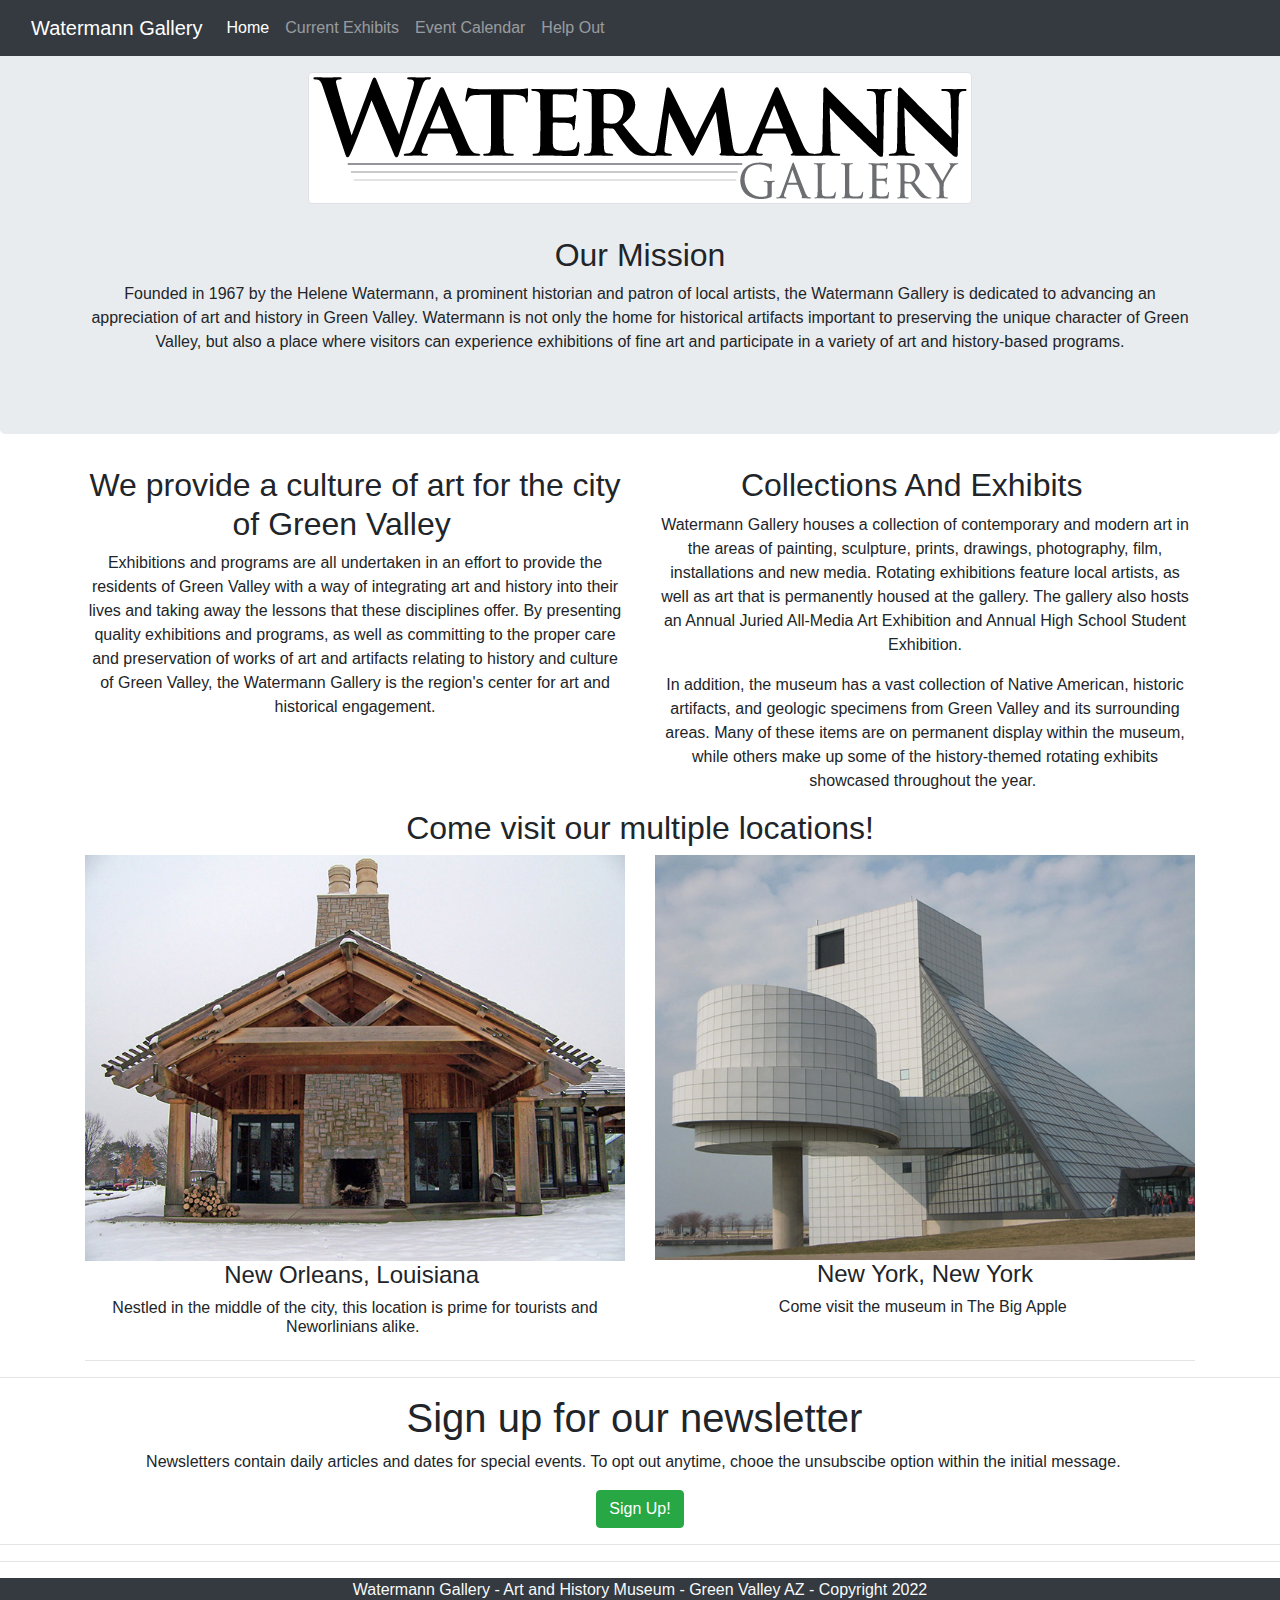
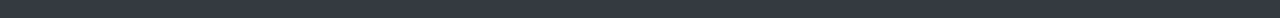
<file: Gallery/index.html>
<!DOCTYPE html>
<html lang="en">
  <head>
    <meta charset="utf-8">
    <meta http-equiv="X-UA-Compatible" content="IE=edge">
    <meta name="viewport" content="width=device-width, initial-scale=1">
	 <link href="https://cdn.jsdelivr.net/npm/bootstrap@5.1.3/dist/css/bootstrap.min.css" rel="stylesheet" integrity="sha384-1BmE4kWBq78iYhFldvKuhfTAU6auU8tT94WrHftjDbrCEXSU1oBoqyl2QvZ6jIW3" crossorigin="anonymous">
    <title>Watermann Gallery</title>
    <!-- Bootstrap -->
    <link href="css/bootstrap-4.4.1.css" rel="stylesheet">
    <link href="styles.css" rel="stylesheet" type="text/css">
  </head>
  <body>
	  
	  
   <nav class="navbar navbar-expand-lg navbar-dark bg-dark fixed-top">
  <div class="container-fluid">
    <a class="navbar-brand" href="home.html">Watermann Gallery</a>
    <button class="navbar-toggler" type="button" data-bs-toggle="collapse" data-bs-target="#navbarNavAltMarkup" aria-controls="navbarNavAltMarkup" aria-expanded="false" aria-label="Toggle navigation">
      <span class="navbar-toggler-icon"></span>
    </button>
    <div class="collapse navbar-collapse" id="navbarNavAltMarkup">
      <div class="navbar-nav">
        <a class="nav-link active" aria-current="page" href="home.html">Home</a>
        <a class="nav-link" href="current-exhibits.html">Current Exhibits</a>
        <a class="nav-link" href="event-calendar.html">Event Calendar</a>
        <a class="nav-link" href="Help-Out.html">Help Out</a>
      </div>
    </div>
  </div>
</nav>
	  
	  
    <section>
      <div class="jumbotron text-center mt-2">
        <div class="container header-main">
          <div class="row">
            <div class="col-12">
              <h1> <img src="images/watermann-logo.png" alt="logo" class="img-thumbnail"> </h1>
			  
				<br />
				<h2>Our Mission</h2>
				  
              <p>Founded in 1967 by the Helene Watermann, a prominent historian and patron of local artists, the Watermann Gallery is dedicated to advancing an appreciation of art and history in Green Valley. Watermann is not only the home for historical artifacts important to preserving the unique character of Green Valley, but also a place where visitors can experience exhibitions of fine art and participate in a variety of art and history-based programs.</p>
            </div>
          </div>
        </div>
      </div>
    </section>
    <section>
      <div class="container">
        <div class="row">
          <div class="col-6 text-center">
            <h2>We provide a culture of art for the city of Green Valley&nbsp; &nbsp;</h2>
            <p>Exhibitions and programs are all undertaken in an effort to provide the residents of Green Valley with a way of integrating art and history into their lives and taking away the lessons that these disciplines offer. By presenting quality exhibitions and programs, as well as committing to the proper care and preservation of works of art and artifacts relating to history and culture of Green Valley, the Watermann Gallery is the region's center for art and historical engagement.</p>
          </div>
			
			<br />
			
			    <div class="col-6 text-center">
            <h2>Collections And Exhibits&nbsp; &nbsp;</h2>
            <p>Watermann Gallery houses a collection of contemporary and modern art in the areas of painting, sculpture, prints, drawings, photography, film, installations and new media. Rotating exhibitions feature local artists, as well as art that is permanently housed at the gallery. The gallery also hosts an Annual Juried All-Media Art Exhibition and Annual High School Student Exhibition.</p>
            <p>In addition, the museum has a vast collection of Native American, historic artifacts, and geologic specimens from Green Valley and its surrounding areas. Many of these items are on permanent display within the museum, while others make up some of the history-themed rotating exhibits showcased throughout the year.&nbsp;</p>
          </div>
			
        </div>
      </div>
    </section>
<section>
  <div class="container">
        <div class="row">
          <div class="col-12 text-center">
            <h2>Come visit our multiple locations!</h2>
</div>
        </div>
        <div class="row">
          <div class="col-md-6 col-12 text-center">
            <img class="img-fluid" src="images/gallery.jpg" alt="">
            <h4>New Orleans, Louisiana&nbsp;</h4>
            <h6>Nestled in the middle of the city, this location is prime for tourists and Neworlinians alike.&nbsp;</h6>
          </div>
          <div class="col-md-6 col-12 text-center mt-md-0 mt-2">
            <img class="img-fluid" src="images/architecture-basinger.jpg" alt="">
            <h4>New York, New York</h4>
            <h6>Come visit the museum in The Big Apple&nbsp;</h6>
          </div>
        </div>
<hr>
</div>
    </section>
    <hr>
    <section>
      <div class="container">
        <div class="row">
          <div class="col-12 text-center">
            <h1>Sign up for our newsletter&nbsp;</h1>
            <p>Newsletters contain daily articles and dates for special events. To opt out anytime, chooe the unsubscibe option within the initial message.&nbsp; &nbsp;</p>
            <button type="button" class="btn btn-success">Sign Up!</button>
          </div>
        </div>
      </div>
    </section>
    <hr>
    <div class="section">
      <div class="container"> </div>
    </div>
    <hr>
    <footer class="text-center bg-dark">
      <div class="container">
        <div class="row">
          <div class="col-12">
            <p class="text-light">Watermann Gallery - Art and History Museum - Green Valley AZ - Copyright 2022</p>
          </div>
        </div>
      </div>
    </footer>
    <!-- jQuery (necessary for Bootstrap's JavaScript plugins) -->
	 <script src="https://cdn.jsdelivr.net/npm/bootstrap@5.1.3/dist/js/bootstrap.bundle.min.js" integrity="sha384-ka7Sk0Gln4gmtz2MlQnikT1wXgYsOg+OMhuP+IlRH9sENBO0LRn5q+8nbTov4+1p" crossorigin="anonymous"></script>
    <script src="js/jquery-3.4.1.min.js"></script>
    <!-- Include all compiled plugins (below), or include individual files as needed -->
    <script src="js/popper.min.js"></script>
    <script src="js/bootstrap-4.4.1.js"></script>
  </body>
</html>
</file>
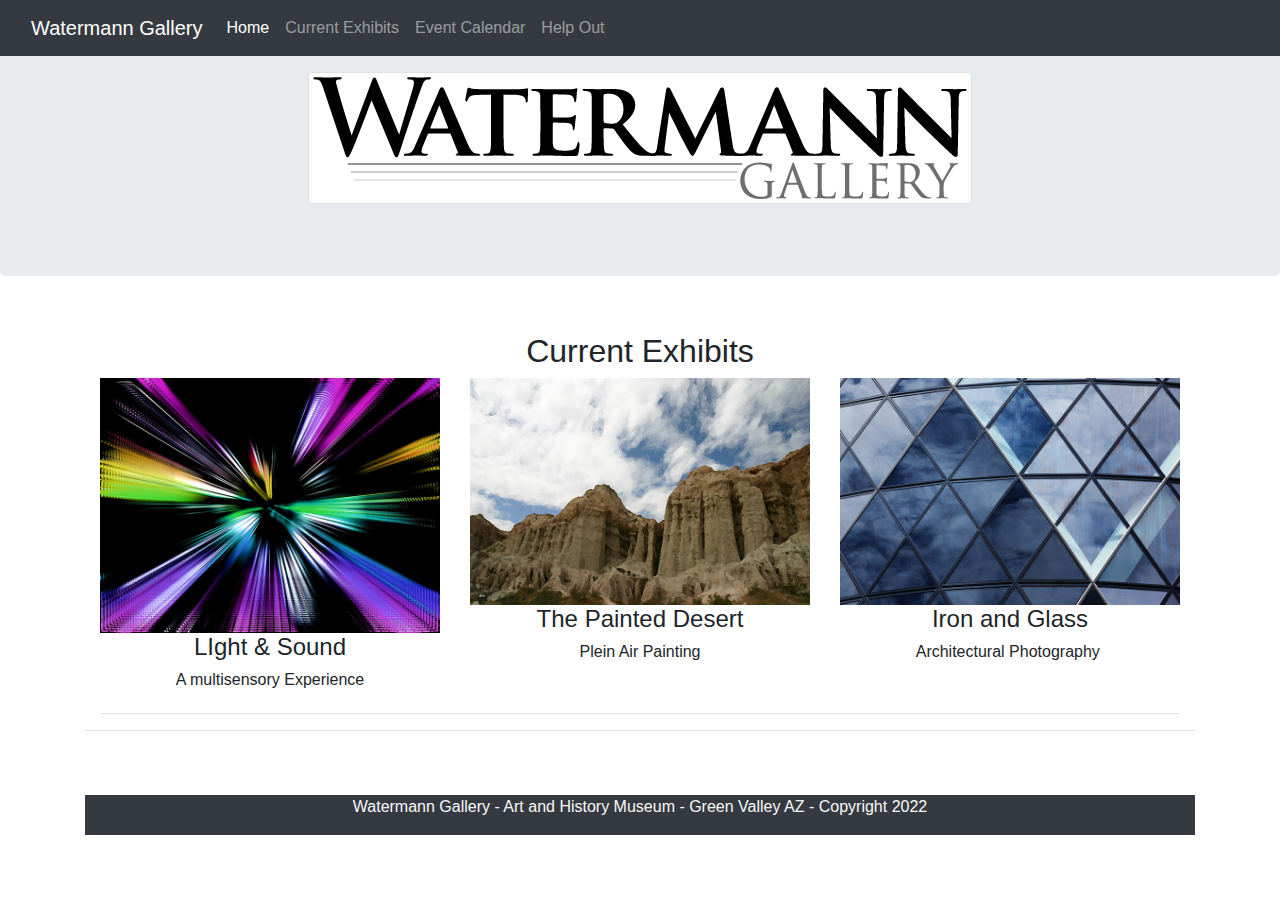
<file: Gallery/current-exhibits.html>
<!DOCTYPE html>
<html lang="en">
  <head>
    <meta charset="utf-8">
    <meta http-equiv="X-UA-Compatible" content="IE=edge">
    <meta name="viewport" content="width=device-width, initial-scale=1">
	 <link href="https://cdn.jsdelivr.net/npm/bootstrap@5.1.3/dist/css/bootstrap.min.css" rel="stylesheet" integrity="sha384-1BmE4kWBq78iYhFldvKuhfTAU6auU8tT94WrHftjDbrCEXSU1oBoqyl2QvZ6jIW3" crossorigin="anonymous">
    <title>Current Exhibits</title>

    <!-- Bootstrap -->
    <link href="css/bootstrap-4.4.1.css" rel="stylesheet">

  </head>
  <body>
	  
    <nav class="navbar navbar-expand-lg navbar-dark bg-dark fixed-top">
  <div class="container-fluid">
    <a class="navbar-brand" href="index.html">Watermann Gallery</a>
    <button class="navbar-toggler" type="button" data-bs-toggle="collapse" data-bs-target="#navbarNavAltMarkup" aria-controls="navbarNavAltMarkup" aria-expanded="false" aria-label="Toggle navigation">
      <span class="navbar-toggler-icon"></span>
    </button>
    <div class="collapse navbar-collapse" id="navbarNavAltMarkup">
      <div class="navbar-nav">
        <a class="nav-link active" aria-current="page" href="index.html">Home</a>
        <a class="nav-link" href="current-exhibits.html">Current Exhibits</a>
        <a class="nav-link" href="event-calendar.html">Event Calendar</a>
        <a class="nav-link" href="Help-Out.html">Help Out</a>
      </div>
    </div>
  </div>
</nav>
	  
	    
  <section>
    <div class="jumbotron text-center mt-2">
      <div class="container header-main">
        <div class="row">
          <div class="col-12">
            <h1> <img src="images/watermann-logo.png" alt="logo" class="img-thumbnail"> </h1>
			  
				
	
            </div>
          </div>
        </div>
      </div>
    </section>
	  
<div class="container">
   <div class="row text-center">
          <div class="col-lg-6 offset-lg-3"> </div>
       </div>
       <br>
	<section>
  <div class="container">
        <div class="row">
          <div class="col-12 text-center">
            <h2>Current Exhibits</h2>
	</div>
        </div>
        <div class="row">
          <div class="col-md-4 col-12 text-center">
            <img class="img-fluid" src="images/light-sauermaul.jpg" alt="">
            <h4>LIght &amp; Sound</h4>
            <h6>A multisensory Experience</h6>
          </div>
          <div class="col-md-4 col-12 text-center mt-md-0 mt-2">
            <img class="img-fluid" src="images/painting-cliffs.jpg" alt="">
            <h4>The Painted Desert</h4>
            <h6>Plein Air Painting</h6>
          </div>
		  <div class="col-md-4 col-12 text-center mt-md-0 mt-2">
            <img class="img-fluid" src="images/architecture-kratochvil.jpg" alt="">
            <h4>Iron and Glass</h4>
            <h6>Architectural Photography&nbsp;</h6>
          </div>
        </div>
		
	
<hr>
</div>
    </section>
       <hr>
       <br>
<br/>
	
	 <footer class="text-center bg-dark col-12" >
      <div class="container">
        <div class="row">
          <div class="col-12">
            <p class="text-light">Watermann Gallery - Art and History Museum - Green Valley AZ - Copyright 2022</p>
          </div>
        </div>
      </div>
    </footer>
      
    <!-- jQuery (necessary for Bootstrap's JavaScript plugins) --> 
	<script src="https://cdn.jsdelivr.net/npm/bootstrap@5.1.3/dist/js/bootstrap.bundle.min.js" integrity="sha384-ka7Sk0Gln4gmtz2MlQnikT1wXgYsOg+OMhuP+IlRH9sENBO0LRn5q+8nbTov4+1p" crossorigin="anonymous"></script>
    <script src="js/jquery-3.4.1.min.js"></script>

    <!-- Include all compiled plugins (below), or include individual files as needed --> 
    <script src="js/popper.min.js"></script>
  <script src="js/bootstrap-4.4.1.js"></script>
  </body>
</html>
</file>
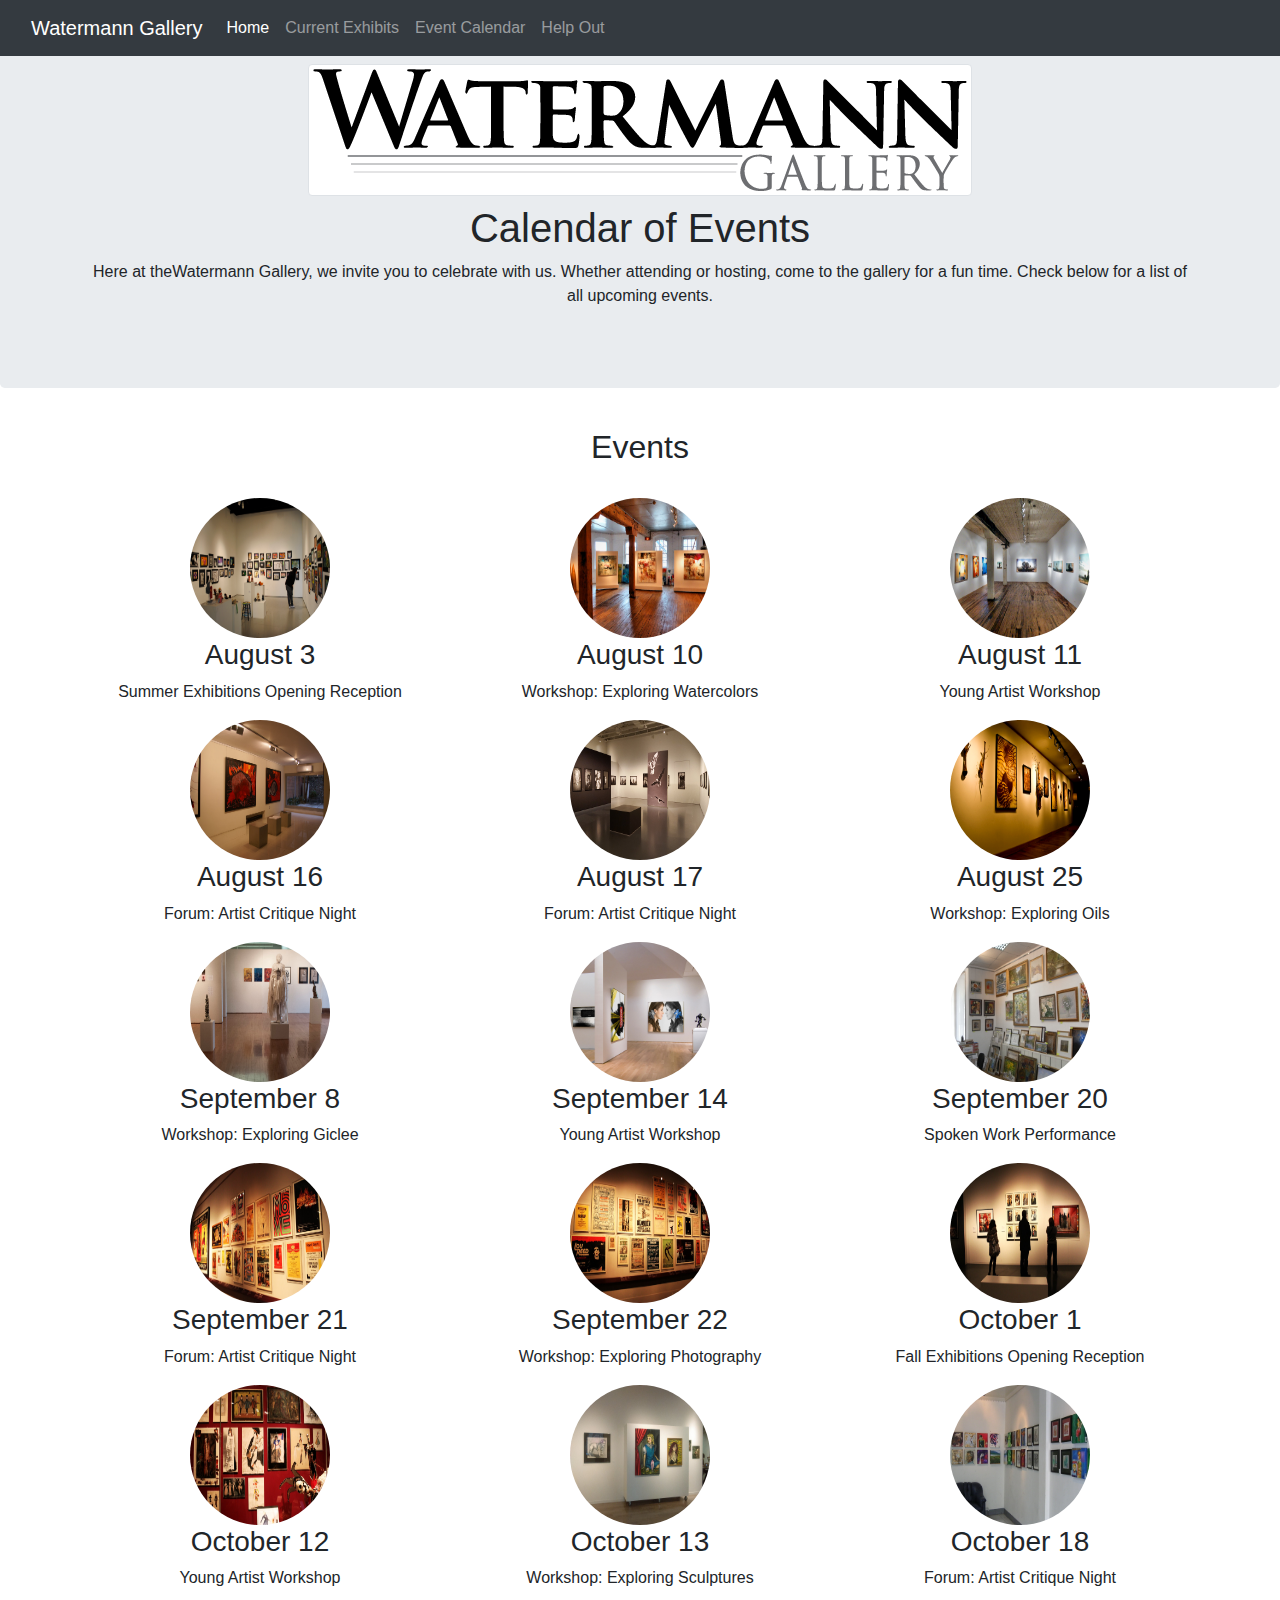
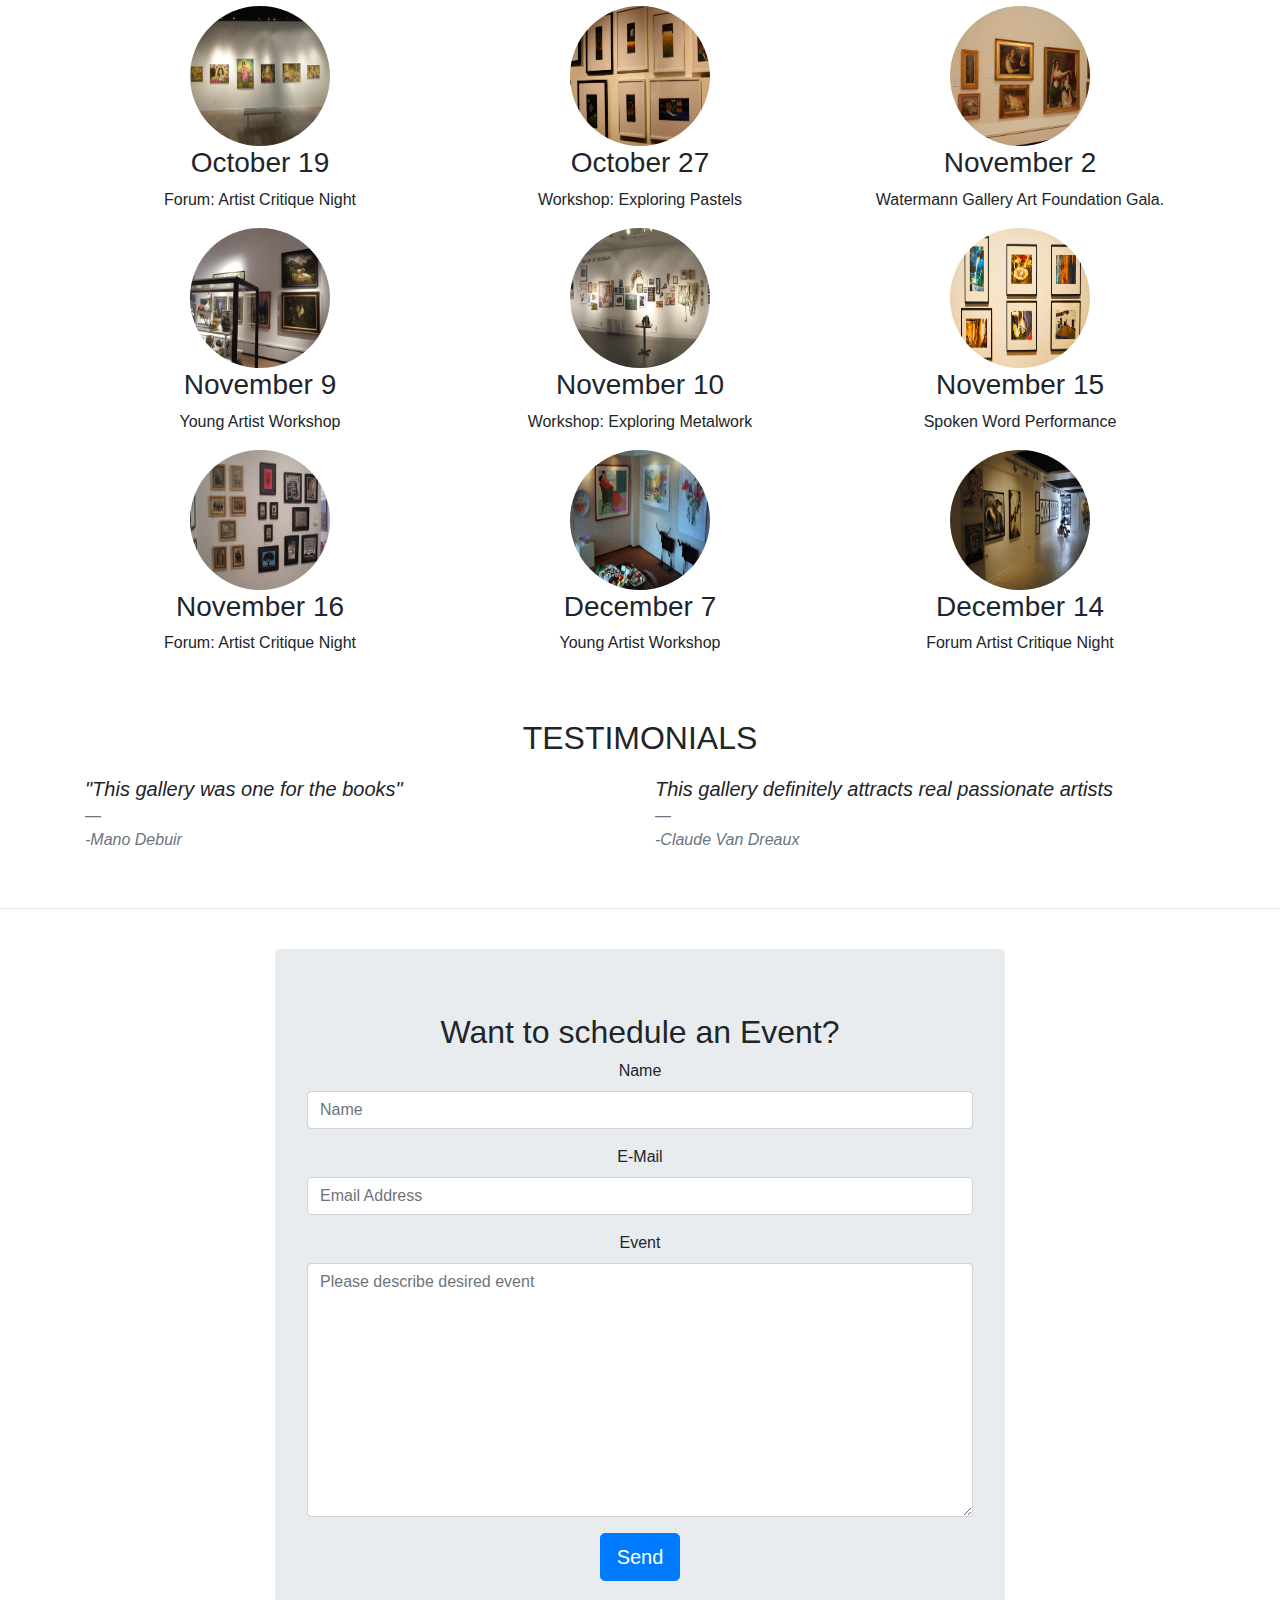
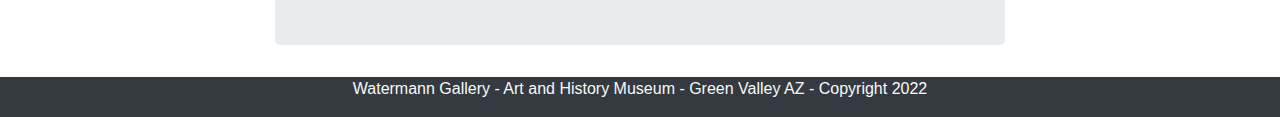
<file: Gallery/event-calendar.html>
<!DOCTYPE html>
<html lang="en">
  <head>
    <meta charset="utf-8">
    <meta http-equiv="X-UA-Compatible" content="IE=edge">
    <meta name="viewport" content="width=device-width, initial-scale=1">
	  <link href="https://cdn.jsdelivr.net/npm/bootstrap@5.1.3/dist/css/bootstrap.min.css" rel="stylesheet" integrity="sha384-1BmE4kWBq78iYhFldvKuhfTAU6auU8tT94WrHftjDbrCEXSU1oBoqyl2QvZ6jIW3" crossorigin="anonymous">
    <title>Calendar of Events</title>
    <!-- Bootstrap -->
    <link href="css/bootstrap-4.4.1.css" rel="stylesheet">
  </head>
  <body>
	  
	  
   <nav class="navbar navbar-expand-lg navbar-dark bg-dark fixed-top">
  <div class="container-fluid">
    <a class="navbar-brand" href="index.html">Watermann Gallery</a>
    <button class="navbar-toggler" type="button" data-bs-toggle="collapse" data-bs-target="#navbarNavAltMarkup" aria-controls="navbarNavAltMarkup" aria-expanded="false" aria-label="Toggle navigation">
      <span class="navbar-toggler-icon"></span>
    </button>
    <div class="collapse navbar-collapse" id="navbarNavAltMarkup">
      <div class="navbar-nav">
        <a class="nav-link active" aria-current="page" href="index.html">Home</a>
        <a class="nav-link" href="current-exhibits.html">Current Exhibits</a>
        <a class="nav-link" href="event-calendar.html">Event Calendar</a>
        <a class="nav-link" href="Help-Out.html">Help Out</a>
      </div>
    </div>
  </div>
</nav>
	  
    <header>
      <div class="jumbotron">
        <div class="container">
          <div class="row">
            <div class="col-12" id="logoptwo">
				<h1><img src="images/watermann-logo.png" alt="logo" class="img-thumbnail" ></h1>
              <h1 class="text-center">Calendar of Events</h1>
              <p class="text-center">Here at theWatermann Gallery, we invite you to celebrate with us. Whether attending or hosting, come to the gallery for a fun time. Check below for a list of all upcoming events.</p>
</div>
          </div>
        </div>
      </div>
    </header>
    <section>
      <div class="container">
        <div class="row">
          <div class="col-lg-12 mb-4 mt-2 text-center">
            <h2>Events</h2>
          </div>
        </div>
      </div>
      <div class="container ">
        <div class="row">
          <div class="col-lg-4 col-md-6 col-sm-12 text-center">
            <img class="rounded-circle" alt="140x140" style="width: 140px; height: 140px;" src="calendar-imgs/img1.jpg" data-holder-rendered="true">
            <h3>August 3</h3>
            <p>Summer Exhibitions Opening Reception</p>
          </div>
          <div class="col-lg-4 col-md-6 col-sm-12 text-center">
            <img class="rounded-circle" alt="140x140" style="width: 140px; height: 140px;" src="calendar-imgs/img2.jpg" data-holder-rendered="true">
            <h3>August 10</h3>
            <p>Workshop: Exploring Watercolors</p>
          </div>
          <div class="col-lg-4 col-md-6 col-sm-12 text-center">
            <img class="rounded-circle" alt="140x140" style="width: 140px; height: 140px;" src="calendar-imgs/img3.jpg" data-holder-rendered="true">
            <h3>August 11</h3>
            <p>Young Artist Workshop</p>
          </div>
          <div class="col-lg-4 col-md-6 col-sm-12 text-center">
            <img class="rounded-circle" alt="140x140" style="width: 140px; height: 140px;" src="calendar-imgs/img4.jpg" data-holder-rendered="true">
            <h3>August 16</h3>
            <p>Forum: Artist Critique Night</p>
          </div>
         <div class="col-lg-4 col-md-6 col-sm-12 text-center">
            <img class="rounded-circle" alt="140x140" style="width: 140px; height: 140px;" src="calendar-imgs/img5.jpg" data-holder-rendered="true">
            <h3>August 17</h3>
            <p>Forum: Artist Critique Night</p>
          </div>
          <div class="col-lg-4 col-md-6 col-sm-12 text-center">
            <img class="rounded-circle" alt="140x140" style="width: 140px; height: 140px;" src="calendar-imgs/img6.jpg" data-holder-rendered="true">
            <h3>August 25</h3>
            <p>Workshop: Exploring Oils</p>
          </div>
			<div class="col-lg-4 col-md-6 col-sm-12 text-center">
            <img class="rounded-circle" alt="140x140" style="width: 140px; height: 140px;" src="calendar-imgs/img7.jpg" data-holder-rendered="true">
            <h3>September 8</h3>
            <p>Workshop: Exploring Giclee</p>
          </div>
			<div class="col-lg-4 col-md-6 col-sm-12 text-center">
            <img class="rounded-circle" alt="140x140" style="width: 140px; height: 140px;" src="calendar-imgs/img8.jpg" data-holder-rendered="true">
            <h3>September 14</h3>
            <p>Young Artist Workshop</p>
          </div>
			<div class="col-lg-4 col-md-6 col-sm-12 text-center">
            <img class="rounded-circle" alt="140x140" style="width: 140px; height: 140px;" src="calendar-imgs/img9.jpg" data-holder-rendered="true">
            <h3>September 20</h3>
            <p>Spoken Work Performance</p>
          </div>
			<div class="col-lg-4 col-md-6 col-sm-12 text-center">
            <img class="rounded-circle" alt="140x140" style="width: 140px; height: 140px;" src="calendar-imgs/img10.jpg" data-holder-rendered="true">
            <h3>September 21</h3>
            <p>Forum: Artist Critique Night</p>
          </div>
			<div class="col-lg-4 col-md-6 col-sm-12 text-center">
            <img class="rounded-circle" alt="140x140" style="width: 140px; height: 140px;" src="calendar-imgs/img11.jpg" data-holder-rendered="true">
            <h3>September 22</h3>
            <p>Workshop: Exploring Photography</p>
          </div>
			<div class="col-lg-4 col-md-6 col-sm-12 text-center">
            <img class="rounded-circle" alt="140x140" style="width: 140px; height: 140px;" src="calendar-imgs/img12.jpg" data-holder-rendered="true">
            <h3>October 1</h3>
            <p>Fall Exhibitions Opening Reception</p>
          </div>
			<div class="col-lg-4 col-md-6 col-sm-12 text-center">
            <img class="rounded-circle" alt="140x140" style="width: 140px; height: 140px;" src="calendar-imgs/img13.jpg" data-holder-rendered="true">
            <h3>October 12</h3>
            <p>Young Artist Workshop</p>
          </div>
			<div class="col-lg-4 col-md-6 col-sm-12 text-center">
            <img class="rounded-circle" alt="140x140" style="width: 140px; height: 140px;" src="calendar-imgs/img14.jpg" data-holder-rendered="true">
            <h3>October 13</h3>
            <p>Workshop: Exploring Sculptures</p>
          </div>
			<div class="col-lg-4 col-md-6 col-sm-12 text-center">
            <img class="rounded-circle" alt="140x140" style="width: 140px; height: 140px;" src="calendar-imgs/img15.jpg" data-holder-rendered="true">
            <h3>October 18</h3>
            <p>Forum: Artist Critique Night</p>
          </div>
			<div class="col-lg-4 col-md-6 col-sm-12 text-center">
            <img class="rounded-circle" alt="140x140" style="width: 140px; height: 140px;" src="calendar-imgs/img16.jpg" data-holder-rendered="true">
            <h3>October 19</h3>
            <p>Forum: Artist Critique Night</p>
          </div>
			<div class="col-lg-4 col-md-6 col-sm-12 text-center">
            <img class="rounded-circle" alt="140x140" style="width: 140px; height: 140px;" src="calendar-imgs/img17.jpg" data-holder-rendered="true">
            <h3>October 27</h3>
            <p>Workshop: Exploring Pastels</p>
          </div>
			<div class="col-lg-4 col-md-6 col-sm-12 text-center">
            <img class="rounded-circle" alt="140x140" style="width: 140px; height: 140px;" src="calendar-imgs/img18.jpg" data-holder-rendered="true">
            <h3>November 2</h3>
            <p>Watermann Gallery Art Foundation Gala.</p>
          </div>
			<div class="col-lg-4 col-md-6 col-sm-12 text-center">
            <img class="rounded-circle" alt="140x140" style="width: 140px; height: 140px;" src="calendar-imgs/img19.jpg" data-holder-rendered="true">
            <h3>November 9</h3>
            <p>Young Artist Workshop</p>
          </div>
			<div class="col-lg-4 col-md-6 col-sm-12 text-center">
            <img class="rounded-circle" alt="140x140" style="width: 140px; height: 140px;" src="calendar-imgs/img20.jpg" data-holder-rendered="true">
            <h3>November 10</h3>
            <p>Workshop: Exploring Metalwork</p>
          </div>
			<div class="col-lg-4 col-md-6 col-sm-12 text-center">
            <img class="rounded-circle" alt="140x140" style="width: 140px; height: 140px;" src="calendar-imgs/img21.jpg" data-holder-rendered="true">
            <h3>November 15</h3>
            <p>Spoken Word Performance</p>
          </div>
			<div class="col-lg-4 col-md-6 col-sm-12 text-center">
            <img class="rounded-circle" alt="140x140" style="width: 140px; height: 140px;" src="calendar-imgs/img22.jpg" data-holder-rendered="true">
            <h3>November 16</h3>
            <p>Forum: Artist Critique Night</p>
          </div>
			<div class="col-lg-4 col-md-6 col-sm-12 text-center">
            <img class="rounded-circle" alt="140x140" style="width: 140px; height: 140px;" src="calendar-imgs/img23.jpg" data-holder-rendered="true">
            <h3>December 7</h3>
            <p>Young Artist Workshop</p>
          </div>
			<div class="col-lg-4 col-md-6 col-sm-12 text-center">
            <img class="rounded-circle" alt="140x140" style="width: 140px; height: 140px;" src="calendar-imgs/img24.jpg" data-holder-rendered="true">
            <h3>December 14</h3>
            <p>Forum Artist Critique Night</p>
          </div>
			<br />
			<br />
			<hr>
			
        </div>
		  <br />
        <div class="row">
          <div class="col-sm-12 mt-4 mb-2 text-center">
            <h2>TESTIMONIALS</h2>
          </div>
        </div>
        <div class="row">
          <div class="col-sm-6 col-lg-6">
            <blockquote class="blockquote">
              <p class="mb-0"><i>"This gallery was one for the books"</i></p>
              <small class="blockquote-footer"><br /> <cite title="Source Title">-Mano Debuir</cite></small> 
            </blockquote>
          </div>
          <div class="col-sm-6 col-lg-6">
            <blockquote class="blockquote">
              <p class="mb-0"><i>This gallery definitely attracts real passionate artists</i></p>
              <small class="blockquote-footer"><br /><cite title="Source Title">-Claude Van Dreaux</cite></small> 
            </blockquote>
          </div>
        </div>
      </div>
		
		<br />
		<hr>
		<br /> 
      
    </section>
    <div class="container">
      <div class="row">
        <div class="col-12 col-md-8 mx-auto">
          <div class="jumbotron">
            <div class="row text-center">
              <div class="text-center col-12">
                <h2>Want to schedule an Event? </h2>
              </div>
              <div class="text-center col-12">
                
                <form id="feedbackForm" class="text-center">
                  <div class="form-group">
                    <label for="name">Name</label>
                    <input type="text" class="form-control" id="name" name="name" placeholder="Name" aria-describedby="nameHelp">
                    <span id="nameHelp" class="form-text text-muted" style="display: none;">Please enter your name.</span>
                  </div>
                  <div class="form-group">
                    <label for="email">E-Mail</label>
                    <input type="email" class="form-control" id="email" name="email" placeholder="Email Address" aria-describedby="emailHelp">
                    <span id="emailHelp" class="form-text text-muted" style="display: none;">Please enter a valid e-mail address.</span>
                  </div>
                  <div class="form-group">
                    <label for="message">Event</label>
                    <textarea rows="10" cols="100" class="form-control" id="message" name="message" placeholder="Please describe desired event" aria-describedby="messageHelp"></textarea>
                    <span id="messageHelp" class="form-text text-muted" style="display: none;">Please enter a message.</span>
                  </div>
                  <button type="submit" id="feedbackSubmit" class="btn btn-primary btn-lg"> Send</button>
                </form>
              </div>
            </div>
          </div>
        </div>
      </div>
    </div>
   <footer class="text-center bg-dark">
      <div class="container">
        <div class="row">
          <div class="col-12">
            <p class="text-light">Watermann Gallery - Art and History Museum - Green Valley AZ - Copyright 2022</p>
          </div>
        </div>
      </div>
    </footer>
	  <script src="https://cdn.jsdelivr.net/npm/bootstrap@5.1.3/dist/js/bootstrap.bundle.min.js" integrity="sha384-ka7Sk0Gln4gmtz2MlQnikT1wXgYsOg+OMhuP+IlRH9sENBO0LRn5q+8nbTov4+1p" crossorigin="anonymous"></script>
    <!-- jQuery (necessary for Bootstrap's JavaScript plugins) --> 
    <script src="js/jquery-3.4.1.min.js"></script> 
    <!-- Include all compiled plugins (below), or include individual files as needed --> 
    <script src="js/popper.min.js"></script> 
    <script src="js/bootstrap-4.4.1.js"></script>
  </body>
</html>
</file>
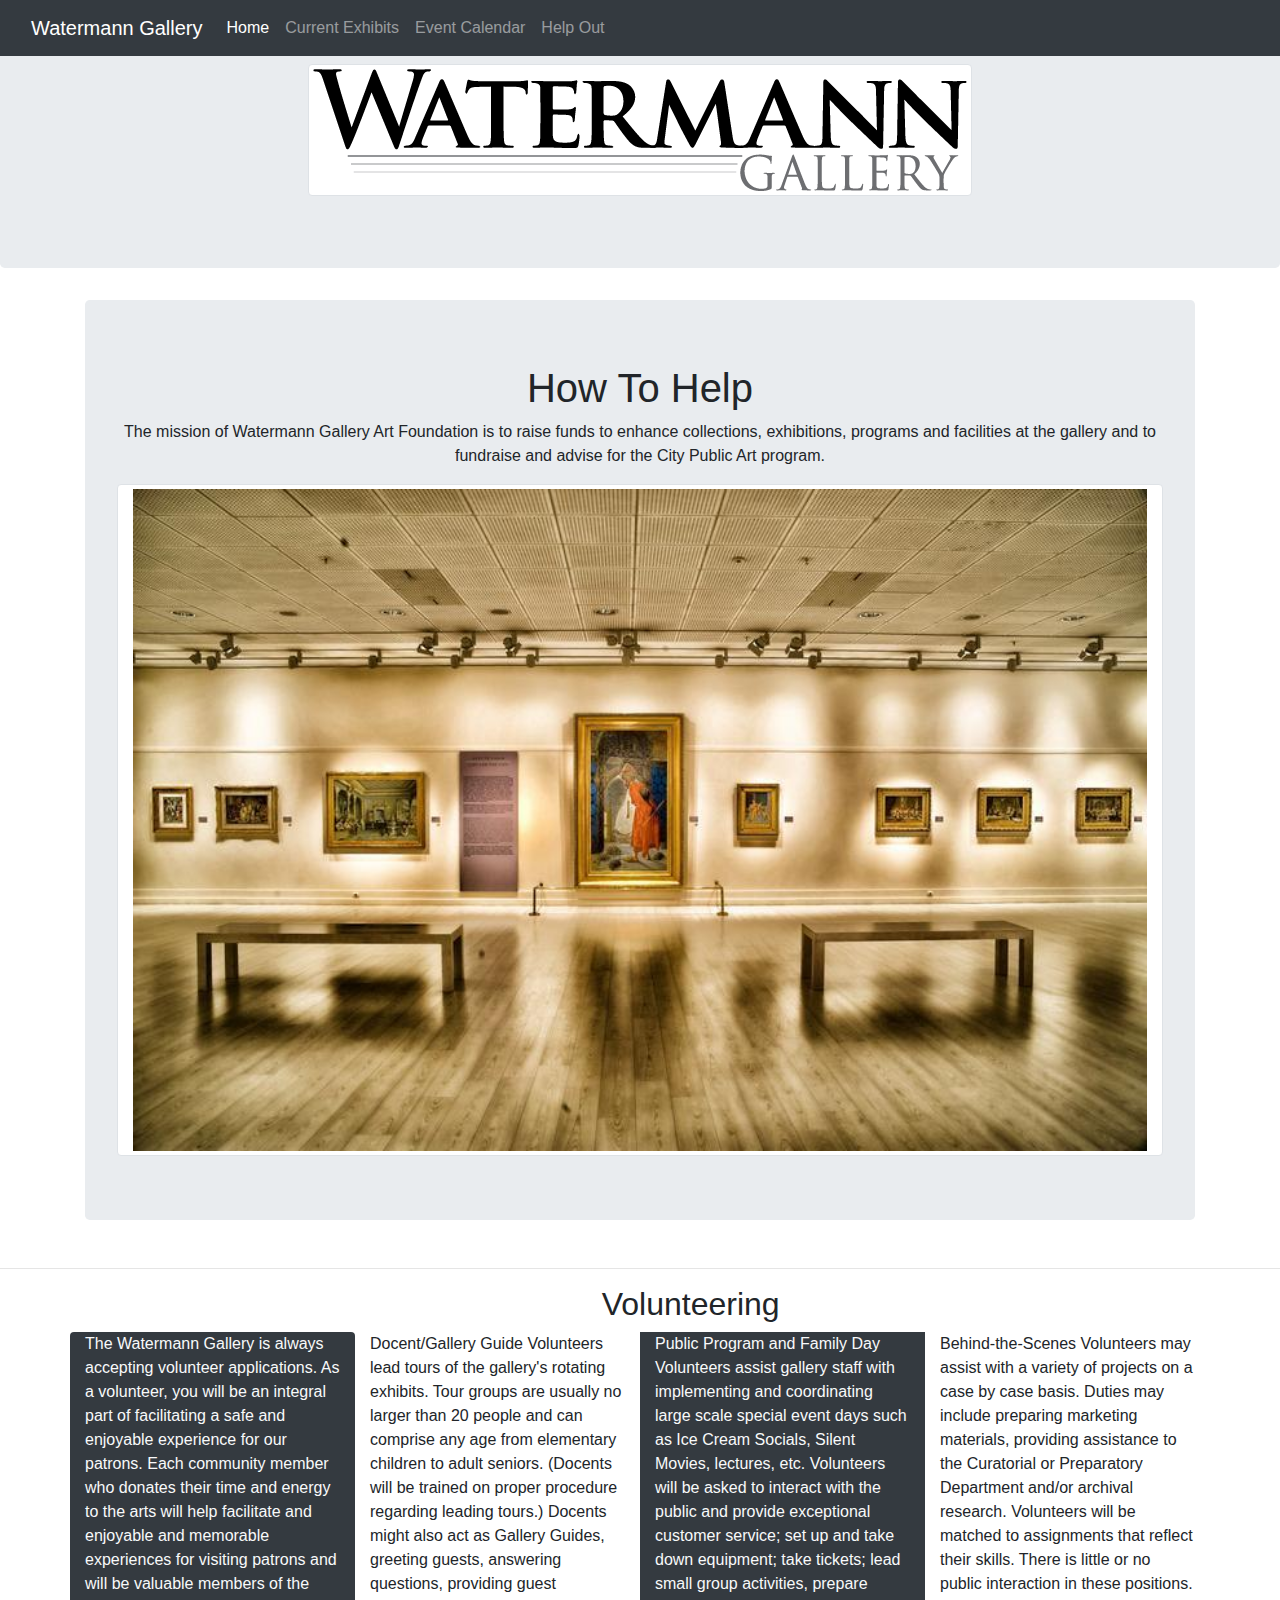
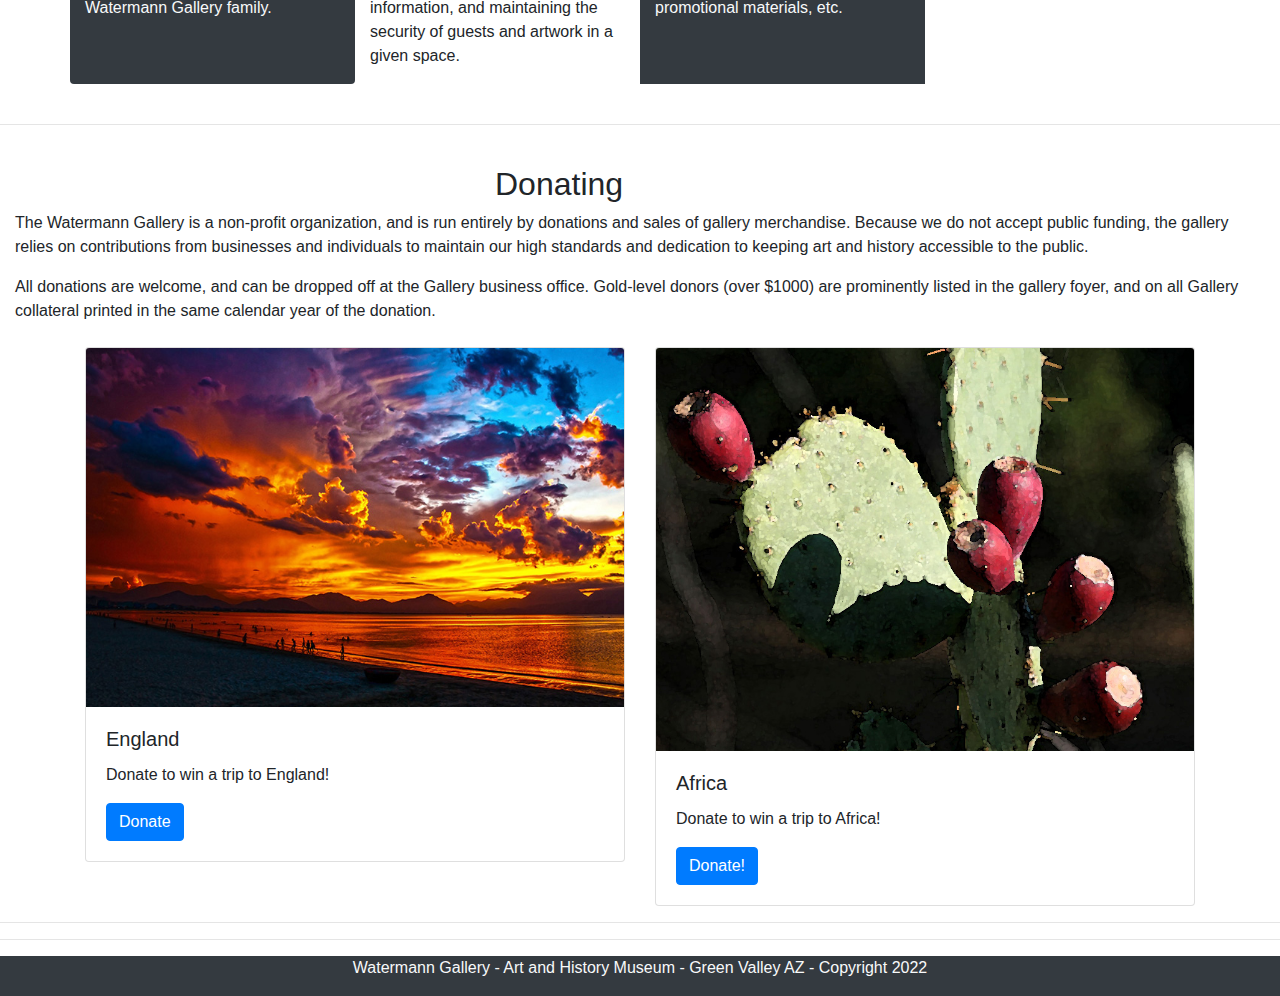
<file: Gallery/Help-Out.html>
<!DOCTYPE html>
<html lang="en">
  <head>
    <meta charset="utf-8">
    <meta http-equiv="X-UA-Compatible" content="IE=edge">
    <meta name="viewport" content="width=device-width, initial-scale=1">
	  <link href="https://cdn.jsdelivr.net/npm/bootstrap@5.1.3/dist/css/bootstrap.min.css" rel="stylesheet" integrity="sha384-1BmE4kWBq78iYhFldvKuhfTAU6auU8tT94WrHftjDbrCEXSU1oBoqyl2QvZ6jIW3" crossorigin="anonymous">
    <title>Help Us Out!</title>
   
    <link href="css/bootstrap-4.4.1.css" rel="stylesheet">
  </head>
  <body>
	  
	  
  <nav class="navbar navbar-expand-lg navbar-dark bg-dark fixed-top">
  <div class="container-fluid">
    <a class="navbar-brand" href="index.html">Watermann Gallery</a>
    <button class="navbar-toggler" type="button" data-bs-toggle="collapse" data-bs-target="#navbarNavAltMarkup" aria-controls="navbarNavAltMarkup" aria-expanded="false" aria-label="Toggle navigation">
      <span class="navbar-toggler-icon"></span>
    </button>
    <div class="collapse navbar-collapse" id="navbarNavAltMarkup">
      <div class="navbar-nav">
        <a class="nav-link active" aria-current="page" href="index.html">Home</a>
        <a class="nav-link" href="current-exhibits.html">Current Exhibits</a>
        <a class="nav-link" href="event-calendar.html">Event Calendar</a>
        <a class="nav-link" href="Help-Out.html">Help Out</a>
      </div>
    </div>
  </div>
</nav>
	  
	   <header>
      <div class="jumbotron">
        <div class="container">
          <div class="row">
            <div class="col-12" id="logoptwo">
			  <h1><img src="images/watermann-logo.png" alt="logo" class="img-thumbnail" ></h1>
</div>
          </div>
        </div>
      </div>
    </header>
	  
	  
    <div class="container mt-2">
      <div class="row">
        <div class="col-12">
          <div class="jumbotron">
            <h1 class="text-center">How To Help</h1>
            
            <p class="text-center">The mission of Watermann Gallery Art Foundation is to raise funds to enhance collections, exhibitions, programs and facilities at the gallery and to fundraise and advise for the City Public Art program. </p>
            <img src="calendar-imgs/larger-img.jpg" alt="" class="img-thumbnail col-12"> 
          </div>
        </div>
      </div>
    </div>
    <div class="container">
      <div class="row"> </div>
    </div>
    <hr>
	  <div class="container col-1"> <h2>Volunteering</h2> </div>
	  
    <div class="container">
      <div class="row">
        <div class="col-lg-3 col-md-6 col-12 bg-dark text-light rounded">
          <p>The Watermann Gallery is always accepting volunteer applications. As a volunteer, you will be an integral part of facilitating a safe and enjoyable experience for our patrons. Each community member who donates their time and energy to the arts will help facilitate and enjoyable and memorable experiences for visiting patrons and will be valuable members of the Watermann Gallery family.</p>
        </div>
        <div class="col-lg-3 col-md-6 col-12 rounded">
          <p>Docent/Gallery Guide Volunteers lead tours of the gallery's rotating exhibits. Tour groups are usually no larger than 20 people and can comprise any age from elementary children to adult seniors. (Docents will be trained on proper procedure regarding leading tours.) Docents might also act as Gallery Guides, greeting guests, answering questions, providing guest information, and maintaining the security of guests and artwork in a given space.</p>
        </div>
        <div class="col-lg-3 col-md-6 col-12 bg-dark text-light">
          <p>Public Program and Family Day Volunteers assist gallery staff with implementing and coordinating large scale special event days such as Ice Cream Socials, Silent Movies, lectures, etc. Volunteers will be asked to interact with the public and provide exceptional customer service; set up and take down equipment; take tickets; lead small group activities, prepare promotional materials, etc.</p>
        </div>
        <div class="col-lg-3 col-md-6 col-12">
          <p>Behind-the-Scenes Volunteers may assist with a variety of projects on a case by case basis. Duties may include preparing marketing materials, providing assistance to the Curatorial or Preparatory Department and/or archival research. Volunteers will be matched to assignments that reflect their skills. There is little or no public interaction in these positions.</p>
        </div>
      </div>
    </div>
	  <br />
    <hr>
	  <br />
 <div class="container col-3"> <h2>Donating</h2> 
	  </div>
<p class="col-12">The Watermann Gallery is a non-profit organization, and is run entirely by donations and sales of gallery merchandise. Because we do not accept public funding, the gallery relies on contributions from businesses and individuals to maintain our high standards and dedication to keeping art and history accessible to the public.</p>
<p class="container col-12">All donations are welcome, and can be dropped off at the Gallery business office. Gold-level donors (over $1000) are prominently listed in the gallery foyer, and on all Gallery collateral printed in the same calendar year of the donation.</p>
	  
<div class="container mt-4">
  <div class="row">
        <div class="col-sm-6">
          <div class="card">
            <img class="card-img-top" src="images/light-anonymous.jpg" alt="Card image cap">
            <div class="card-body">
              <h5 class="card-title">England</h5>
              <p class="card-text">Donate to win a trip to England!</p>
              <a href="#" class="btn btn-primary">Donate</a>
            </div>
          </div>
        </div>
        <div class="col-sm-6">
          <div class="card">
            <img class="card-img-top" src="images/painting-cactus.jpg" alt="Card image cap">
            <div class="card-body">
              <h5 class="card-title">Africa</h5>
              <p class="card-text">Donate to win a trip to Africa!</p>
              <a href="#" class="btn btn-primary">Donate!</a>
            </div>
          </div>
        </div>
      </div>
    </div>
    <div class="container">
      <div class="row">
       
      </div>
    </div>
    <hr>
    
    <hr>
    <footer class="text-center bg-dark">
      <div class="container">
        <div class="row">
          <div class="col-12">
            <p class="text-light">Watermann Gallery - Art and History Museum - Green Valley AZ - Copyright 2022</p>
          </div>
        </div>
      </div>
    </footer>
    <!-- jQuery (necessary for Bootstrap's JavaScript plugins) -->
  <script src="https://cdn.jsdelivr.net/npm/bootstrap@5.1.3/dist/js/bootstrap.bundle.min.js" integrity="sha384-ka7Sk0Gln4gmtz2MlQnikT1wXgYsOg+OMhuP+IlRH9sENBO0LRn5q+8nbTov4+1p" crossorigin="anonymous"></script>
    <script src="js/jquery-3.4.1.min.js"></script>
    <!-- Include all compiled plugins (below), or include individual files as needed -->
    <script src="js/popper.min.js"></script>
    <script src="js/bootstrap-4.4.1.js"></script>
  </body>
</html>
</file>
<file: Gallery/styles.css>
@charset "utf-8";
</file>
